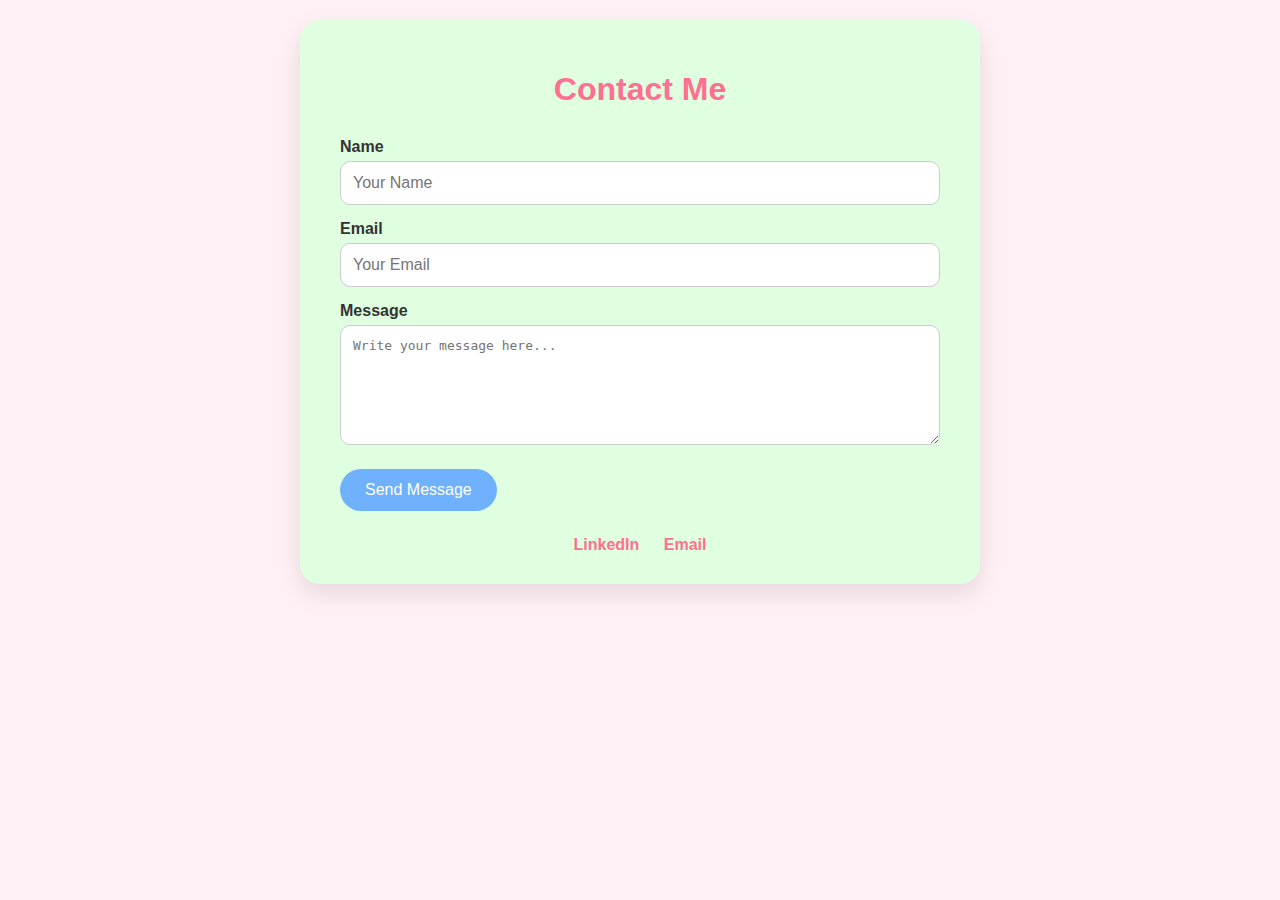
<file: my portfolio/contact.html>
<!DOCTYPE html>
<html lang="en">
<head>
    <meta charset="UTF-8">
    <meta name="viewport" content="width=device-width, initial-scale=1.0">
    <title>Contact</title>
    <style>
        body {
            font-family: 'Segoe UI', Tahoma, Geneva, Verdana, sans-serif;
            background-color: #FFF0F5; /* pastel lavender-pink */
            margin: 0;
            padding: 20px;
        }

        .contact-container {
            max-width: 600px;
            margin: auto;
            background-color: #E0FFE0; /* pastel mint-green card */
            padding: 30px 40px;
            border-radius: 20px;
            box-shadow: 0 10px 25px rgba(0,0,0,0.1);
        }

        h1 {
            text-align: center;
            color: #FF6F91; /* pastel pink */
            margin-bottom: 30px;
        }

        label {
            display: block;
            margin-top: 15px;
            font-weight: bold;
            color: #333;
        }

        input, textarea {
            width: 100%;
            padding: 12px;
            margin-top: 5px;
            border-radius: 10px;
            border: 1px solid #ccc;
            font-size: 1em;
            box-sizing: border-box;
        }

        textarea {
            resize: vertical;
            min-height: 120px;
        }

        button {
            margin-top: 20px;
            padding: 12px 25px;
            background-color: #6FB1FC; /* pastel blue */
            color: white;
            border: none;
            border-radius: 25px;
            cursor: pointer;
            font-size: 1em;
            transition: background 0.3s ease;
        }

        button:hover {
            background-color: #48C9B0; /* pastel teal */
        }

        .links {
            text-align: center;
            margin-top: 25px;
        }

        .links a {
            margin: 0 10px;
            text-decoration: none;
            color: #FF6F91;
            font-weight: bold;
            transition: color 0.3s ease;
        }

        .links a:hover {
            color: #6FB1FC;
        }
    </style>
</head>
<body>

    <div class="contact-container">
        <h1>Contact Me</h1>

        <!-- Contact Form -->
        <form action="mailto:your-email@example.com" method="post" enctype="text/plain">
            <label for="name">Name</label>
            <input type="text" id="name" name="name" placeholder="Your Name" required>

            <label for="email">Email</label>
            <input type="email" id="email" name="email" placeholder="Your Email" required>

            <label for="message">Message</label>
            <textarea id="message" name="message" placeholder="Write your message here..." required></textarea>

            <button type="submit">Send Message</button>
        </form>

        <!-- LinkedIn and Email Links -->
        <div class="links">
            <a href="https://www.linkedin.com/in/yourprofile" target="_blank">LinkedIn</a>
            <a href="mailto:your-email@example.com">Email</a>
        </div>
    </div>

</body>
</html>
</file>
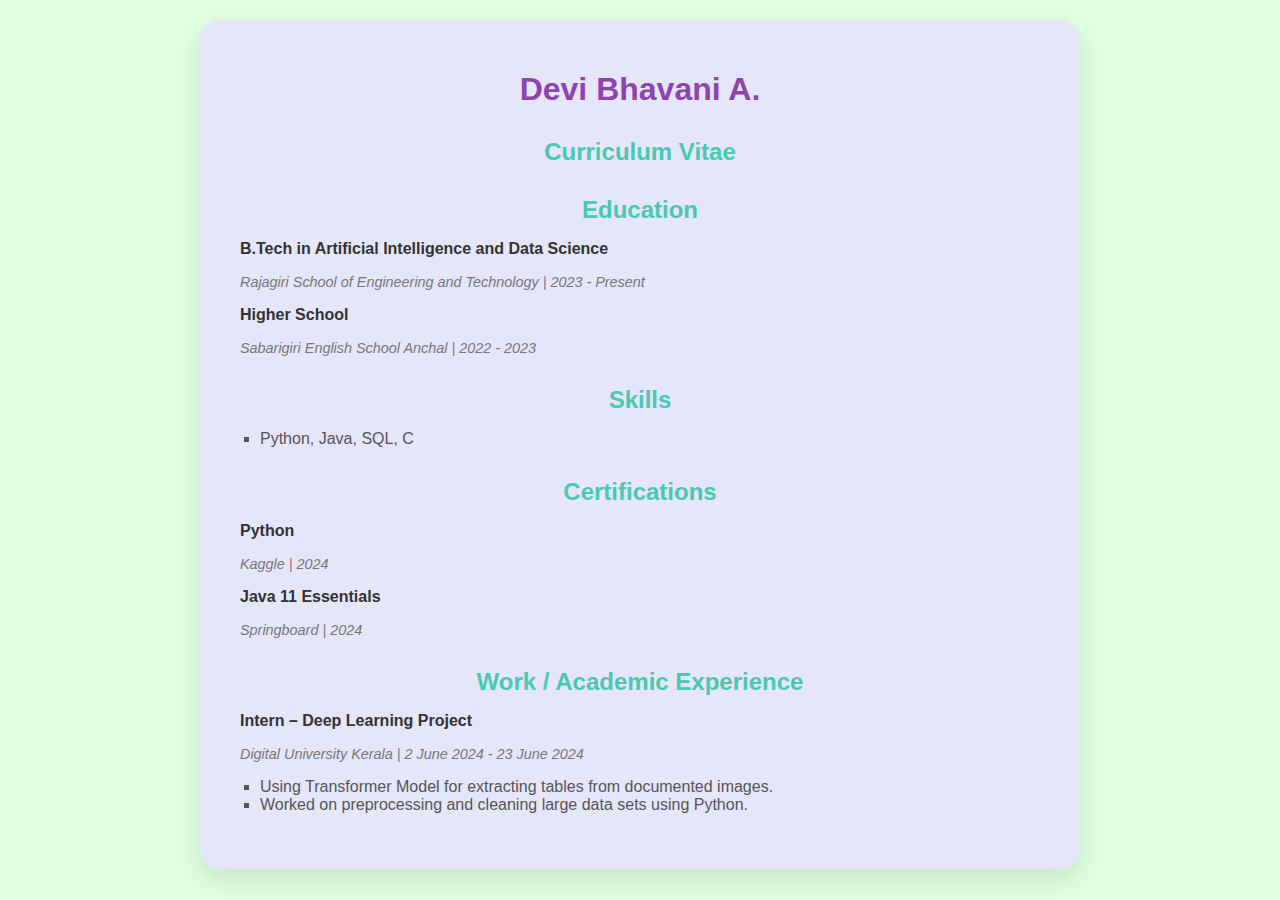
<file: my portfolio/CV.html>
<!DOCTYPE html>
<html lang="en">
<head>
    <meta charset="UTF-8">
    <meta name="viewport" content="width=device-width, initial-scale=1.0">
    <title>CV</title>
    <style>
        body {
            font-family: 'Segoe UI', Tahoma, Geneva, Verdana, sans-serif;
            background-color: #DFFFE0; /* pastel mint green */
            margin: 0;
            padding: 20px;
        }

        .cv-container {
            max-width: 800px;
            margin: auto;
            background-color: #E6E6FA; /* pastel lavender */
            padding: 30px 40px;
            border-radius: 20px;
            box-shadow: 0 10px 25px rgba(0,0,0,0.1);
        }

        h1, h2 {
            text-align: center;
            margin-bottom: 15px;
        }

        h1 {
            color: #8E44AD; /* deep pastel purple */
        }

        h2 {
            color: #48C9B0; /* pastel teal */
            margin-top: 30px;
        }

        ul {
            list-style-type: square;
            padding-left: 20px;
            color: #555;
        }

        .section {
            margin-bottom: 25px;
        }

        .job, .edu, .cert {
            margin-bottom: 15px;
        }

        .job-title, .edu-degree, .cert-name {
            font-weight: bold;
            color: #333;
        }

        .job-duration, .edu-duration, .cert-duration {
            font-style: italic;
            color: #777;
            font-size: 0.9em;
        }
    </style>
</head>
<body>

    <div class="cv-container">
        <h1>Devi Bhavani A.</h1>
        <h2>Curriculum Vitae</h2>

        <!-- Education Section -->
        <div class="section" id="education">
            <h2>Education</h2>
            <div class="edu">
                <p class="edu-degree">B.Tech in Artificial Intelligence and Data Science</p>
                <p class="edu-duration">Rajagiri School of Engineering and Technology | 2023 - Present</p>
            </div>
            <div class="edu">
                <p class="edu-degree">Higher School</p>
                <p class="edu-duration">Sabarigiri English School Anchal | 2022 - 2023</p>
            </div>
        </div>

        <!-- Skills Section -->
        <div class="section" id="skills">
            <h2>Skills</h2>
            <ul>
                <li>Python, Java, SQL, C</li>
                
            </ul>
        </div>

        <!-- Certifications Section -->
        <div class="section" id="certifications">
            <h2>Certifications</h2>
            <div class="cert">
                <p class="cert-name">Python</p>
                <p class="cert-duration">Kaggle | 2024</p>
            </div>
            <div class="cert">
                <p class="cert-name">Java 11 Essentials</p>
                <p class="cert-duration">Springboard | 2024</p>
            </div>
        </div>

        <!-- Work / Academic Experience Section -->
        <div class="section" id="experience">
            <h2>Work / Academic Experience</h2>
            <div class="job">
                <p class="job-title">Intern – Deep Learning Project</p>
                <p class="job-duration">Digital University Kerala | 2 June 2024 - 23 June 2024</p>
                <ul>
                    <li>Using Transformer Model for extracting tables from documented images.</li>
                    <li>Worked on preprocessing and cleaning large data sets using Python.</li>
                </ul>
            </div>
            
        </div>

    </div>

</body>
</html>
</file>
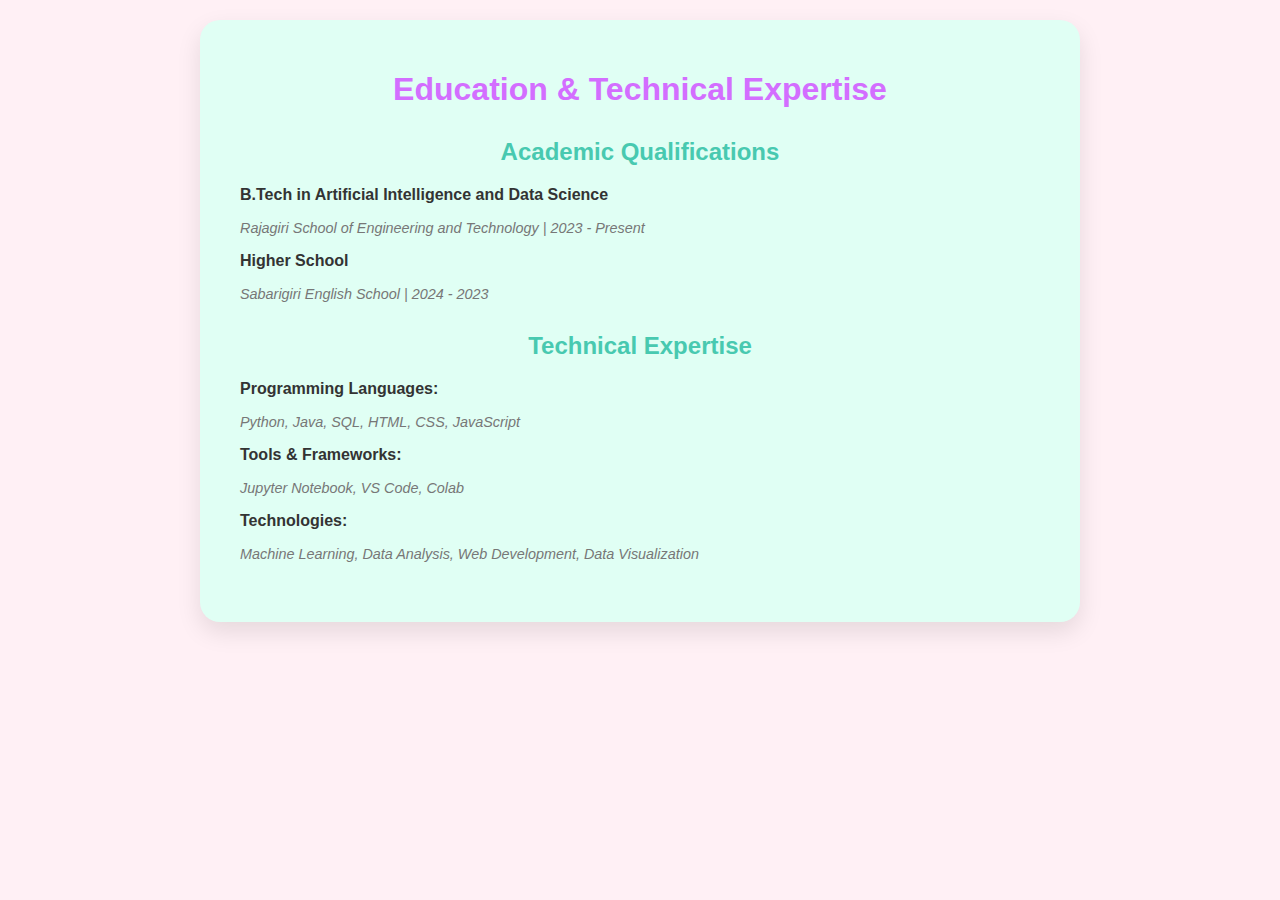
<file: my portfolio/education.html>
<!DOCTYPE html>
<html lang="en">
<head>
    <meta charset="UTF-8">
    <meta name="viewport" content="width=device-width, initial-scale=1.0">
    <title>Education & Technical Expertise</title>
    <style>
        body {
            font-family: 'Segoe UI', Tahoma, Geneva, Verdana, sans-serif;
            background-color: #FFF0F5; /* pastel lavender-pink */
            margin: 0;
            padding: 20px;
        }

        .container {
            max-width: 800px;
            margin: auto;
            background-color: #E0FFF4; /* pastel mint-green card */
            padding: 30px 40px;
            border-radius: 20px;
            box-shadow: 0 10px 25px rgba(0,0,0,0.1);
        }

        h1, h2 {
            text-align: center;
            margin-bottom: 20px;
        }

        h1 {
            color: #D36EFF; /* pastel purple */
        }

        h2 {
            color: #48C9B0; /* pastel teal */
            margin-top: 30px;
        }

        ul {
            list-style-type: square;
            padding-left: 20px;
            color: #555;
        }

        .section {
            margin-bottom: 30px;
        }

        .edu-item, .tech-item {
            margin-bottom: 15px;
        }

        .edu-degree, .tech-name {
            font-weight: bold;
            color: #333;
        }

        .edu-duration, .tech-level {
            font-style: italic;
            color: #777;
            font-size: 0.9em;
        }
    </style>
</head>
<body>

    <div class="container">
        <h1>Education & Technical Expertise</h1>

        <!-- Education Section -->
        <div class="section" id="education">
            <h2>Academic Qualifications</h2>
            <div class="edu-item">
                <p class="edu-degree">B.Tech in Artificial Intelligence and Data Science</p>
                <p class="edu-duration">Rajagiri School of Engineering and Technology | 2023 - Present</p>
            </div>
            <div class="edu-item">
                <p class="edu-degree">Higher School</p>
                <p class="edu-duration">Sabarigiri English School | 2024 - 2023</p>
            </div>
        </div>

        <!-- Technical Expertise Section -->
        <div class="section" id="technical-expertise">
            <h2>Technical Expertise</h2>
            <div class="tech-item">
                <p class="tech-name">Programming Languages:</p>
                <p class="tech-level">Python, Java, SQL, HTML, CSS, JavaScript</p>
            </div>
            <div class="tech-item">
                <p class="tech-name">Tools & Frameworks:</p>
                <p class="tech-level">Jupyter Notebook, VS Code, Colab</p>
            </div>
            <div class="tech-item">
                <p class="tech-name">Technologies:</p>
                <p class="tech-level">Machine Learning, Data Analysis, Web Development, Data Visualization</p>
            </div>
        </div>
    </div>

</body>
</html>
</file>
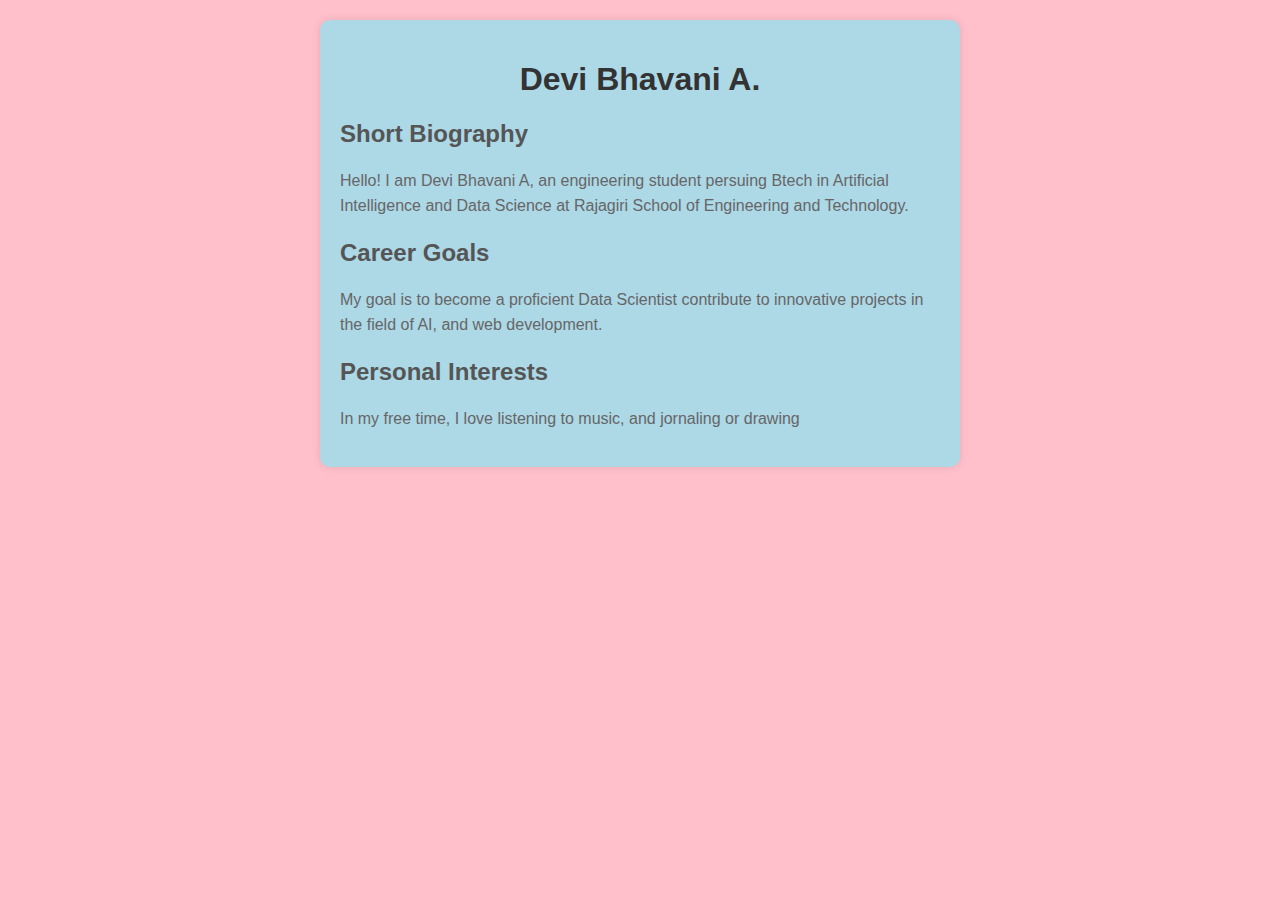
<file: my portfolio/profile.html>
<!DOCTYPE html>
<html lang="en">
<head>
    <meta charset="UTF-8">
    <meta name="viewport" content="width=device-width, initial-scale=1.0">
    <title>Profile</title>
    <style>
     	body {
    	font-family: Arial, sans-serif;
    	background-color: #FFC0CB; /* baby pink */
    	margin: 20px;
	}

.profile {
    max-width: 600px;
    margin: auto;
    background-color: #ADD8E6; /* baby blue */
    padding: 20px;
    border-radius: 10px;
    box-shadow: 0 0 10px rgba(0,0,0,0.1);
}

        h1 {
            text-align: center;
            color: #333;
        }
        h2 {
            color: #555;
        }
        p {
            line-height: 1.6;
            color: #666;
        }
    </style>
</head>
<body>

    <div class="profile">
        <h1>Devi Bhavani A.</h1>
        
        <h2>Short Biography</h2>
        <p>Hello! I am Devi Bhavani A, an engineering student persuing Btech in Artificial Intelligence and Data Science at Rajagiri School of Engineering and Technology.</p>
        
        <h2>Career Goals</h2>
        <p>My goal is to become a proficient Data Scientist contribute to innovative projects in the field of  AI, and web development.</p>
        
        <h2>Personal Interests</h2>
        <p>In my free time, I love listening to music, and jornaling or drawing</p>
    
    </div>

        

</body>
</html>
</file>
